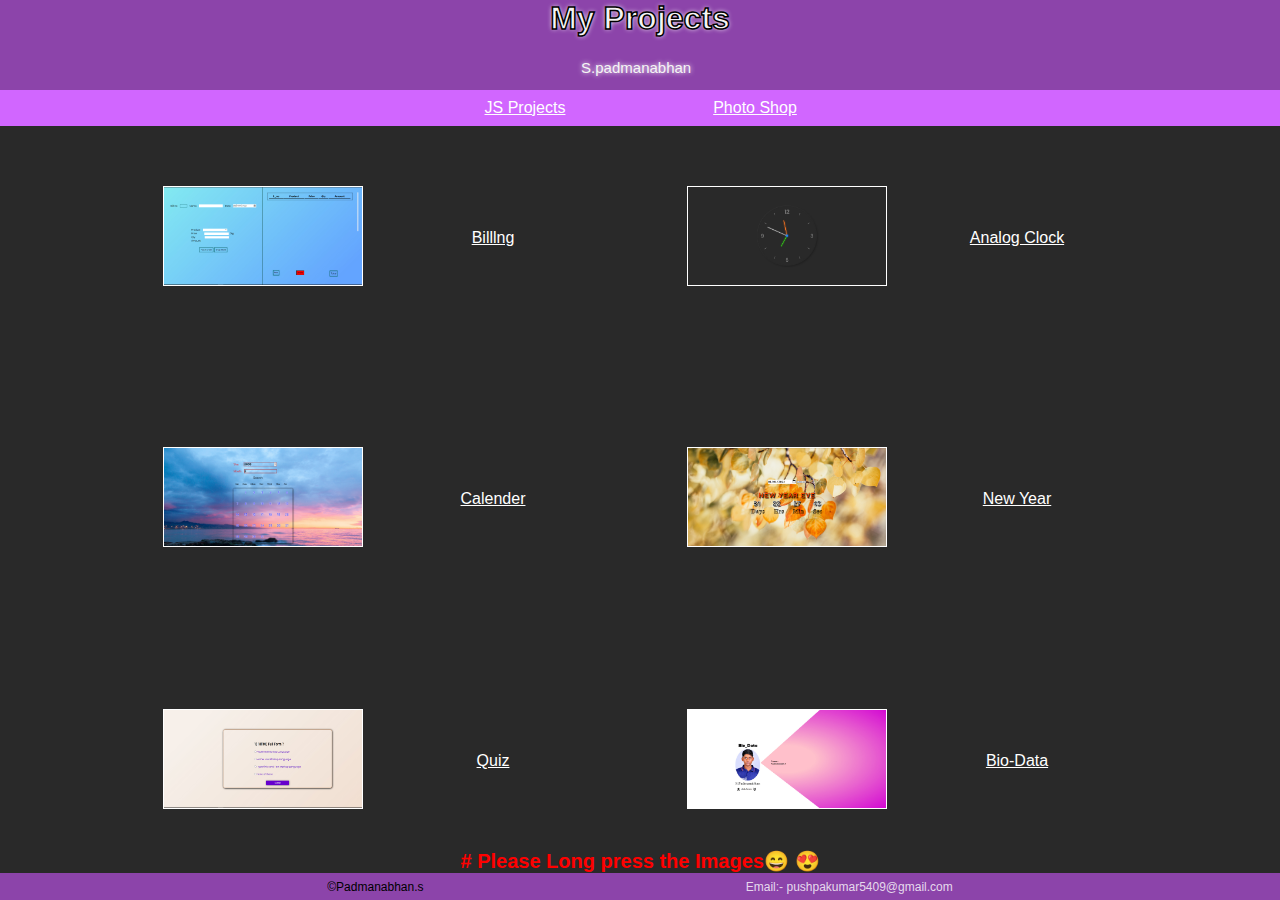
<file: index.html>
<!-- MyProjects.html -->
<html lang="en">
<head>
    <meta charset="UTF-8">
    <meta name="viewport" content="width=device-width, initial-scale=1.0">
    <title>Home</title>
    <link rel="stylesheet" href="css/style.css">
</head>
<body>
    <header><h1>My Projects</h1><h5>S.padmanabhan</h5></header>
    <nav>
        <ul>
          <a href="#"><li>JS Projects</li></a>
            <a href="#"><li>Photo Shop  </li></a>
        </ul>
    </nav>
    <div id="container">

        <div id="col1">
            <li>
                <img src="icon/billing.jpg" alt="" class="img" id="img1">
            </li>
            <a href="https://sabareesh98421.github.io/Billing/">
                <li id="l1" class="lst_txt"> Billlng </li>
            </a>
        </div>  
        <div id=col2>
                <li>
                    <img src="icon/AC.jpg" alt="" class="img" id="img2">
                </li>
                <a href=" https://sabareesh98421.github.io/Analog_Clock/ ">
                    <li id="l2" class="lst_txt">Analog Clock</li>
                </a>
            </div>
            <div id="col3">
                <li>
                    <img src="icon/Calender.jpg" alt="" class="img" id="img3">
                </li>
                <a href="https://sabareesh98421.github.io/calendar/">
                    <li id="l3" class="lst_txt">Calender</li>
                </a>
        </div>
        <div id="col4">
                <li>
                    <img src="icon/New_Year.jpg" alt="" class="img" id="img4">
                </li>
                <a href="https://sabareesh98421.github.io/New_Year/">
                    <li id="l4" class="lst_txt">New Year</li>
                </a>
        </div>
        <div id="col5">
                <li>
                    <img src="icon/Quiz.jpg" alt="" class="img" id="img5">
                </li>
                <a href="https://sabareesh98421.github.io/Quiz/">
                    <li id="l5" class="lst_txt">Quiz</li>
                </a>
        </div>
        <div id="col6">
                <li>
                    <img src="icon/Bio-Data.jpg" alt="" class="img" id="img6">
                </li>
                <a href="https://sabareesh98421.github.io/Bio-Data/">
                    <li id="l6" class="lst_txt">Bio-Data</li>
                </a>
        </div>
    </div>
  <div id="note"># Please Long press the Images <p id=emojie>&#128516 &#128525</p></div>
    <footer> <p>&copy;Padmanabhan.s </p><p  id="e">Email:- pushpakumar5409@gmail.com</p></footer>
    </script>
</body>
</html>
</file>
<file: css/style.css>
/* style.css */
*
{
    padding:0;
    margin:0;
    border:0;
    box-sizing: border-box;
    font-family: sans-serif;
}
body
{
    /* background-color: #b8c6db; */
    background-color:  #292929;
    height: 100%;
    width: 100%;
    overflow: hidden;
}
header
{
    background-color: #8C44AA;
    color:whitesmoke;
    text-shadow: 0px 0px 5px white;
    text-align: center;
    -webkit-text-stroke: 1.5px  black;
    font-weight: bold;
    height: 10%;
}
header h5
{
    /* margin-top:10px; */
    -webkit-text-stroke: 0px ;
    font-size: 15px;
    font-weight: normal;
    position: absolute;
    top: 6.5%;
    right:46% ;
    text-align: center;
    
}
nav
{
    background-color:#D166FF;
    height: 4%;
    display: flex;
    justify-content: center;
    align-items: center;   
    text-align: center; 
}
nav ul
{
    display: flex;
    justify-content: center;
    align-items: center;    
}
#container
{
    height: 83%;
    width: 100%;
    gap: 5%;
    display: flex;
    justify-content: center;
    align-items: center;
    text-align: center;
    flex-direction: row;
    flex-wrap: wrap;
}
#container .img
{
    object-fit: cover;
    height: 100px;
    width:200px;
    /* -webkit-box-reflect: below  -30px linear-gradient(-360deg,transparent, rgba(255,255,255,0.05)); */
}

li img
{
    border:1.5px solid white;
  
}
li img:active
{
    transform: scale(350%) ;
    position: absolute; 
     top:45%;
    left: 45%;
    /* border: 2px double white; */
    box-shadow: 1px 1px 5px  0px  white ;
    z-index: 5;
}
#col1
{
    display: flex;
    justify-content: space-evenly;
    align-items: center;

}
#col2
{
    display: flex;
    justify-content: space-evenly;
    align-items: center;

}
#col3
{
    display: flex;
    justify-content: space-evenly;
    align-items: center;

}
#col4
{
    display: flex;
    justify-content: space-evenly;
    align-items: center;

}
#col5
{
    display: flex;
    justify-content: space-evenly;
    align-items: center;

}
#col6
{
    display: flex;
    justify-content: space-evenly;
    align-items: center;

}
li
{
    padding: 10px;
    list-style: none;
    width: 230px;
}
a
{
    /*text-decoration: none; */
    list-style: none;
    color:white;
}
a:hover
{
    text-decoration: underline;
}
a:visited
{
    color:violet;
    text-shadow: #8C44AA;
}
#col6 li #l6
{
    color: white;
}

footer
{
    width:100%;
    height: 3%;
    position: absolute;
    bottom:0;
    background-color: #8C44AA;
    color:black;
    padding: 5px;
    font-size: 12px;
    display: flex;
    justify-content: space-evenly;
    align-items: center;
}
footer #e
{
    color:rgba(255,255,255,0.8);

}
footer #e:hover
{
    
    cursor: copy;
}
#note
{
    color: red;
    position: absolute;
    bottom: 3%;
    text-align: center;
    display: flex;
    justify-content: center;
    align-items: center;
    flex-direction: row;
    transition: 1s;
    cursor:default;
    animation: animate 5s cubic-bezier(0, 0.07, 0.92, 0.74) infinite;
    width: 100%;
    font-size: 20px;
    font-weight: bold;
}
@keyframes animate
{
    0%
    {
        letter-spacing: 0px;
        font-size: 10px;
    }
    100%
    {
        font-size: 15px;
        letter-spacing: 5px;
    }
}
</file>
